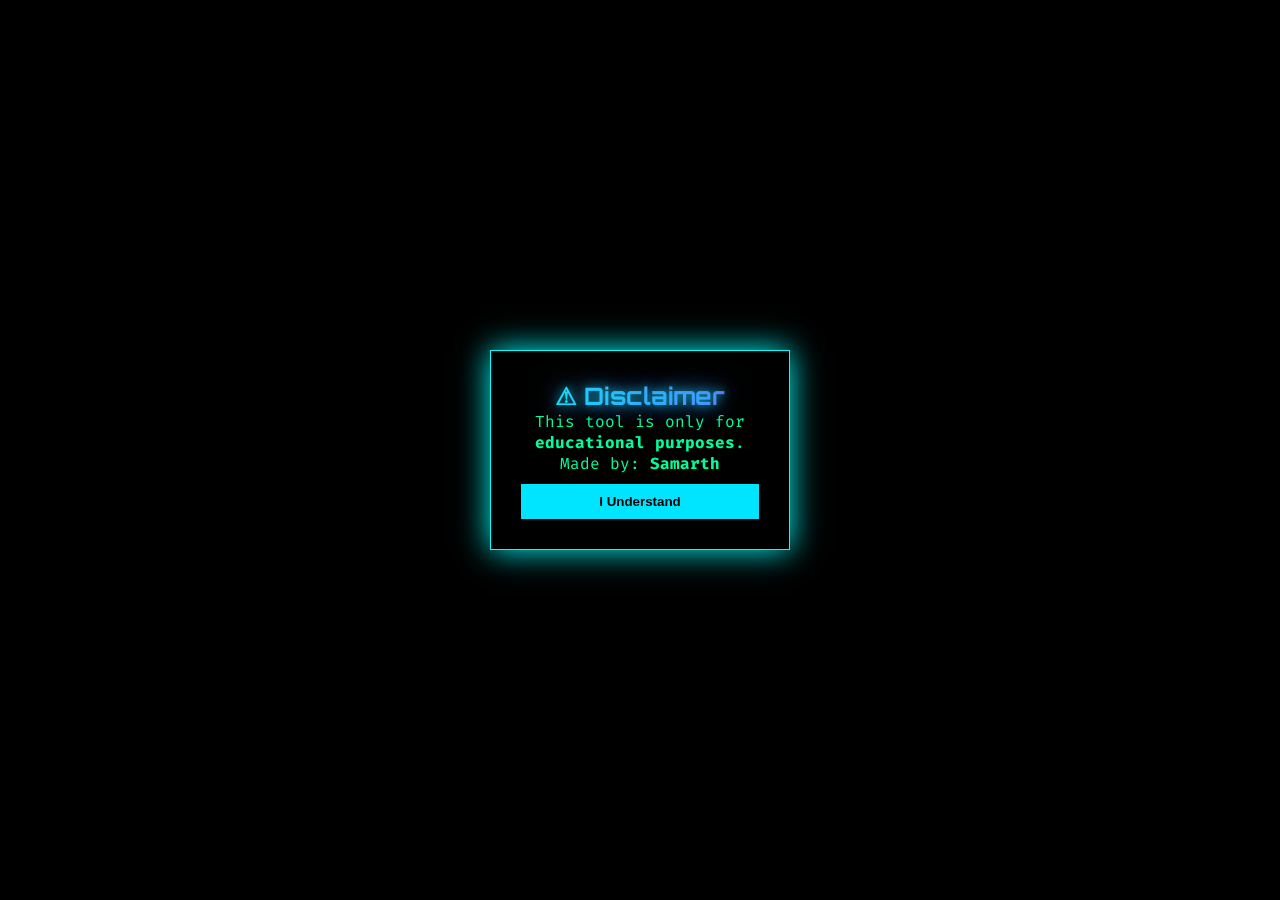
<file: index.html>
<!DOCTYPE html>
<html lang="en">
<head>
<meta charset="UTF-8">
<meta name="viewport" content="width=device-width, initial-scale=1.0">
<title>Vehicle Intelligence Lookup</title>

<link rel="stylesheet" href="style.css">

<link href="https://fonts.googleapis.com/css2?family=Orbitron:wght@500;700&family=Fira+Code:wght@400;600&display=swap" rel="stylesheet">
</head>

<body>

<canvas id="matrix"></canvas>

<!-- AUDIO -->
<audio id="startupSound" src="https://assets.mixkit.co/active_storage/sfx/391/391-preview.mp3"></audio>
<audio id="bootSound" src="https://assets.mixkit.co/active_storage/sfx/2569/2569-preview.mp3"></audio>
<audio id="scanSound" src="https://assets.mixkit.co/active_storage/sfx/2568/2568-preview.mp3"></audio>
<audio id="infoSound" src="https://assets.mixkit.co/active_storage/sfx/preview/mixkit-game-level-completed-2059.mp3"></audio>
<audio id="clickSound" src="https://assets.mixkit.co/active_storage/sfx/2567/2567-preview.mp3"></audio>
<audio id="typeBeep" src="https://assets.mixkit.co/active_storage/sfx/2566/2566-preview.mp3"></audio>

<!-- DISCLAIMER -->
<div id="disclaimerScreen">
  <div class="login-box">
    <h2 class="glowText">⚠ Disclaimer</h2>
    <p>This tool is only for <strong>educational purposes</strong>.<br>
    Made by: <strong>Samarth</strong></p>
    <button onclick="acceptDisclaimer()">I Understand</button>
  </div>
</div>

<!-- LOGIN -->
<div id="loginScreen">
  <div class="login-box">
    <h2 class="glowText">🚗 Secure Vehicle Access</h2>
    <input type="password" id="passwordInput" placeholder="ENTER ACCESS PASSWORD"/>
    <button onclick="checkPassword()">🔓 ACCESS</button>
    <p id="loginError"></p>
  </div>
</div>

<!-- BOOT -->
<div id="bootScreen">
  <div class="terminal-box">
    <pre id="bootLog"></pre>
  </div>
</div>

<!-- MAIN APP -->
<div id="app">
  <div class="dashboard">

    <header>
      <h1 class="glowText">VEHICLE LOOKUP SYSTEM</h1>
      <p class="brand glowText">[ SAMARTH HACKER ]</p>
    </header>

    <section class="panel">
      <h3 class="glowText">🚗 Vehicle RC Lookup</h3>
      <div class="search">
        <input id="rcInput" placeholder="ENTER RC NUMBER">
        <button onclick="fetchRC()">SCAN</button>
      </div>

      <div id="radarScan">
        <div class="radar"></div>
        <p>Scanning Vehicle Database...</p>
      </div>
    </section>

    <section class="panel">
      <h3 class="glowText">Vehicle Intelligence</h3>
      <div id="riskIndicator"></div>

      <div id="hologram">
        <div class="car-holo">
          <div class="car-body"></div>
        </div>
      </div>

      <div id="result"></div>
    </section>

    <footer>
      <p>Designed Website : Samarth</p>
      <p>Website Owner : Samarth</p>
    </footer>

  </div>
</div>

<script src="script.js"></script>
</body>
  </html>
</file>
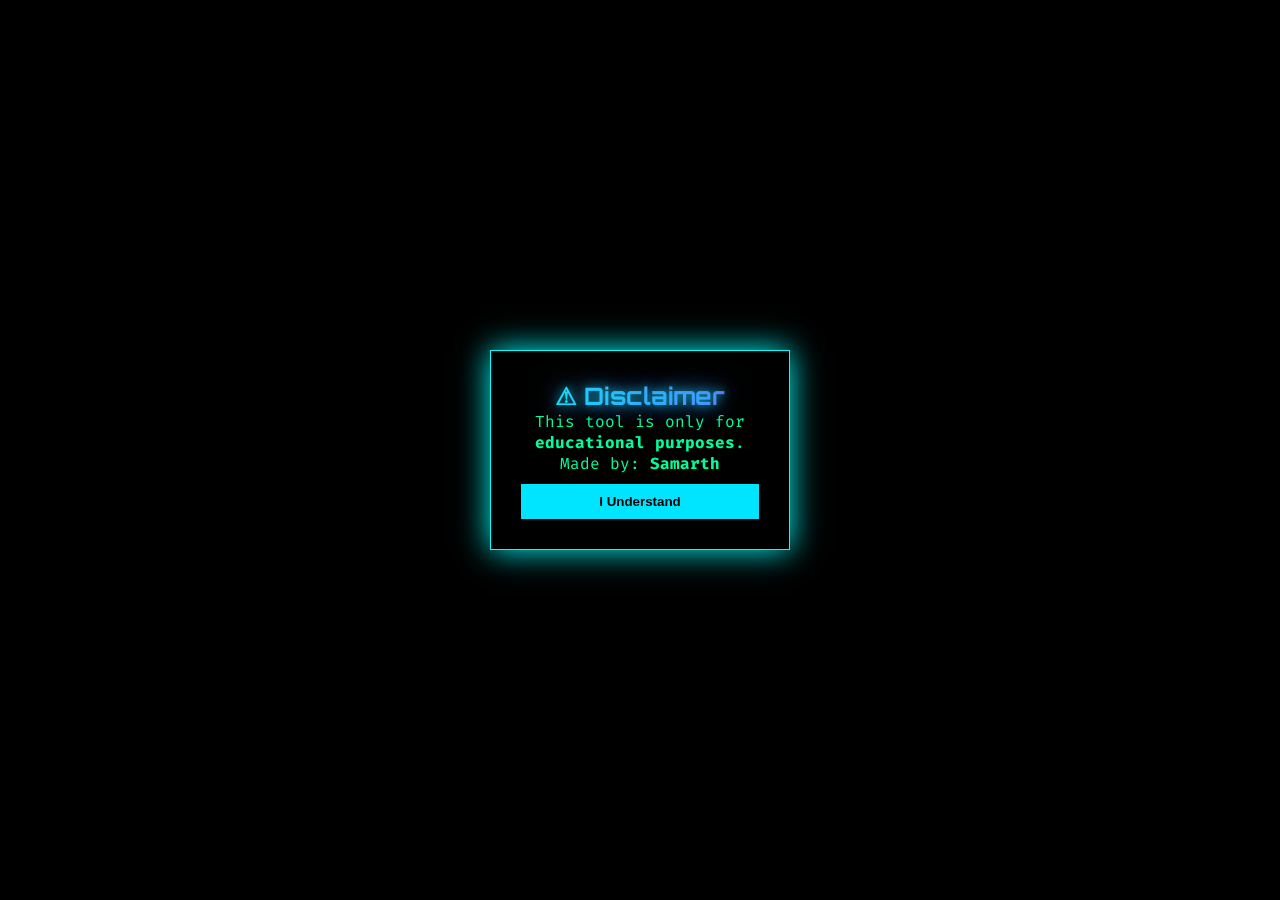
<file: index .html>
<!DOCTYPE html>
<html lang="en">
<head>
<meta charset="UTF-8">
<meta name="viewport" content="width=device-width, initial-scale=1.0">
<title>Vehicle Intelligence Lookup</title>
<link rel="stylesheet" href="style.css">
<link href="https://fonts.googleapis.com/css2?family=Orbitron:wght@500;700&family=Fira+Code:wght@400;600&display=swap" rel="stylesheet">
</head>
<body>

<canvas id="matrix"></canvas>

<!-- STARTUP SOUND -->
<audio id="startupSound">
  <source src="https://assets.mixkit.co/active_storage/sfx/391/391-preview.mp3">
</audio>

<!-- SCAN SOUND -->
<audio id="scanSound">
  <source src="https://assets.mixkit.co/active_storage/sfx/2568/2568-preview.mp3">
</audio>

<!-- DISCLAIMER -->
<div id="disclaimerScreen">
  <div class="login-box">
    <h2 class="glowText">⚠ Disclaimer</h2>
    <p>This tool is only for <strong>educational purposes</strong>.<br>
    Made by: <strong>Samarth</strong></p>
    <button onclick="acceptDisclaimer()">I Understand</button>
  </div>
</div>

<!-- LOGIN SCREEN -->
<div id="loginScreen">
  <div class="login-box">
    <h2 class="glowText">🚗 Secure Vehicle Access</h2>
    <input type="password" id="passwordInput" placeholder="ENTER ACCESS PASSWORD"/>
    <button onclick="checkPassword()">🔓 ACCESS</button>
    <p id="loginError"></p>
  </div>
</div>

<!-- BOOT TERMINAL -->
<div id="bootScreen">
  <div class="terminal-box">
    <pre id="bootLog"></pre>
  </div>
</div>

<!-- MAIN DASHBOARD -->
<div id="app">
  <div class="dashboard">
    <header>
      <h1 class="glowText">VEHICLE LOOKUP SYSTEM</h1>
      <p class="brand glowText">[ SAMARTH HACKER ]</p>
    </header>

    <section class="panel">
      <h3 class="glowText">🚗 Vehicle RC Lookup</h3>
      <div class="search">
        <input id="rcInput" placeholder="ENTER RC NUMBER">
        <button onclick="fetchRC()">SCAN</button>
      </div>
      <div id="radarScan">
        <div class="radar"></div>
        <p>Scanning Vehicle Database...</p>
      </div>
    </section>

    <section class="panel">
      <h3 class="glowText">Vehicle Intelligence</h3>
      <div id="riskIndicator"></div>
      <div id="hologram">
        <div class="car-holo">
          <div class="car-body"></div>
        </div>
      </div>
      <div id="result"></div>
    </section>

    <footer>
      <p>Designed Website : Samarth</p>
      <p>Website Owner : Samarth</p>
    </footer>
  </div>
</div>

<script src="script.js"></script>
</body>
</html>
</file>
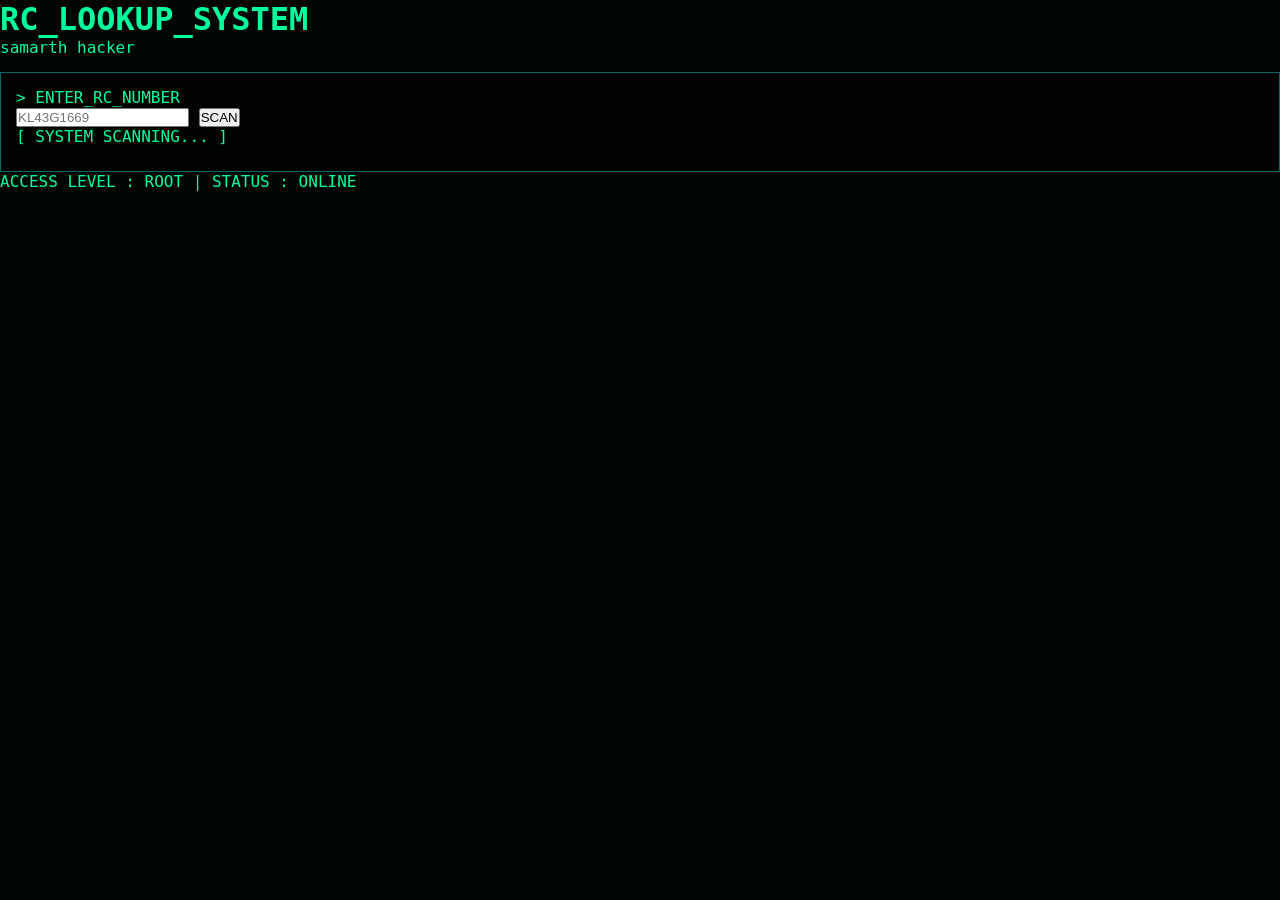
<file: indexv.html>
<!DOCTYPE html>
<html lang="en">
<head>
<meta charset="UTF-8">
<meta name="viewport" content="width=device-width, initial-scale=1.0">
<title>RC Lookup | samarth hacker</title>
<link rel="stylesheet" href="style.css">
</head>
<body>

<div class="matrix-bg"></div>

<div class="terminal">

  <header>
    <h1>RC_LOOKUP<span>_SYSTEM</span></h1>
    <p class="brand">samarth hacker</p>
  </header>

  <section class="panel">
    <p class="cmd">> ENTER_RC_NUMBER</p>

    <div class="input-box">
      <input type="text" id="rcInput" placeholder="KL43G1669">
      <button type="button" onclick="fetchRC()">SCAN</button>
    </div>

    <div id="loading" class="loading">[ SYSTEM SCANNING... ]</div>
    <div id="result" class="result"></div>
  </section>

  <footer>
    <p>ACCESS LEVEL : ROOT | STATUS : ONLINE</p>
  </footer>

</div>

<script src="script.js"></script>
</body>
</html>
</file>
<file: style.css>
*{margin:0;padding:0;box-sizing:border-box;}
body{background:#020505;font-family:'Fira Code',monospace;overflow:hidden;color:#00ff9c;}

/* SHINING TEXT */
.glowText{
  font-family:'Orbitron',sans-serif;
  background:linear-gradient(90deg,#00ffff,#7c4dff,#00e5ff,#b388ff,#00ffff);
  background-size:400%;
  -webkit-background-clip:text;
  -webkit-text-fill-color:transparent;
  animation:glowMove 6s linear infinite;
  text-shadow:0 0 10px rgba(0,255,255,0.6),0 0 20px rgba(124,77,255,0.6),0 0 30px rgba(0,255,255,0.6);
}
@keyframes glowMove{0%{background-position:0%;}100%{background-position:400%;}}

/* MATRIX */
#matrix{position:fixed;top:0;left:0;width:100%;height:100%;z-index:-1;}

/* DISCLAIMER */
#disclaimerScreen{position:fixed;width:100%;height:100%;display:flex;justify-content:center;align-items:center;background:black;z-index:999;}

/* LOGIN */
#loginScreen{display:none;position:fixed;width:100%;height:100%;justify-content:center;align-items:center;background:black;z-index:998;}
.login-box{padding:30px;width:300px;background:rgba(0,0,0,0.85);border:1px solid #00ffff;box-shadow:0 0 30px #00ffff;text-align:center;}
.login-box input{width:100%;padding:10px;margin-top:10px;background:black;border:1px solid #7c4dff;color:#b388ff;}
.login-box button{margin-top:10px;padding:10px;width:100%;background:#00e5ff;border:none;font-weight:bold;}
#loginError{margin-top:10px;color:red;}

/* BOOT */
#bootScreen{display:none;position:fixed;width:100%;height:100%;background:black;justify-content:center;align-items:center;}
.terminal-box{width:420px;padding:25px;background:#000;border:1px solid #00ffff;box-shadow:0 0 20px #00ffff;}
#bootLog{white-space:pre-wrap;font-size:14px;color:#00ff9c;}

/* DASHBOARD */
#app{display:none;justify-content:center;align-items:center;height:100vh;}
.dashboard{width:460px;padding:25px;background:rgba(0,0,0,0.55);backdrop-filter:blur(15px);border:1px solid rgba(0,255,255,0.5);box-shadow:0 0 30px rgba(0,255,255,0.6);}

/* PANEL */
.panel{margin-top:15px;padding:15px;background:rgba(0,0,0,0.4);border:1px solid rgba(0,255,255,0.4);}
.panel h3{color:#b388ff;}

/* SEARCH */
.search{display:flex;gap:10px;}
.search input{flex:1;padding:10px;background:black;border:1px solid #7c4dff;color:#b388ff;}
.search button{padding:10px 20px;background:#00e5ff;border:none;font-weight:bold;}

/* RADAR */
#radarScan{display:none;text-align:center;margin-top:10px;color:#ffd54f;}
.radar{width:120px;height:120px;border:2px solid #00ffff;border-radius:50%;margin:auto;position:relative;overflow:hidden;}
.radar::before{content:"";position:absolute;width:100%;height:100%;background:linear-gradient(90deg,transparent,#00ffff);animation:radar 2s linear infinite;}
@keyframes radar{0%{transform:rotate(0deg);}100%{transform:rotate(360deg);}}

/* HOLOGRAM CAR */
#hologram{height:120px;margin-top:10px;perspective:600px;display:flex;justify-content:center;align-items:center;}
.car-holo{width:100px;height:60px;transform-style:preserve-3d;animation:rotateHolo 3s linear infinite;}
.car-body{width:100px;height:60px;background:linear-gradient(90deg,#7c4dff,#00ffff);border-radius:10px;box-shadow:0 0 15px #7c4dff,0 0 30px #00ffff inset;}
@keyframes rotateHolo{0%{transform:rotateY(0deg);}100%{transform:rotateY(360deg);}}

/* RESULT */
#result{white-space:pre-line;margin-top:10px;color:#4dd0e1;}

/* RISK */
.low{color:#00ff9c}.medium{color:#ffd54f}.high{color:#ff5252;}
</file>
